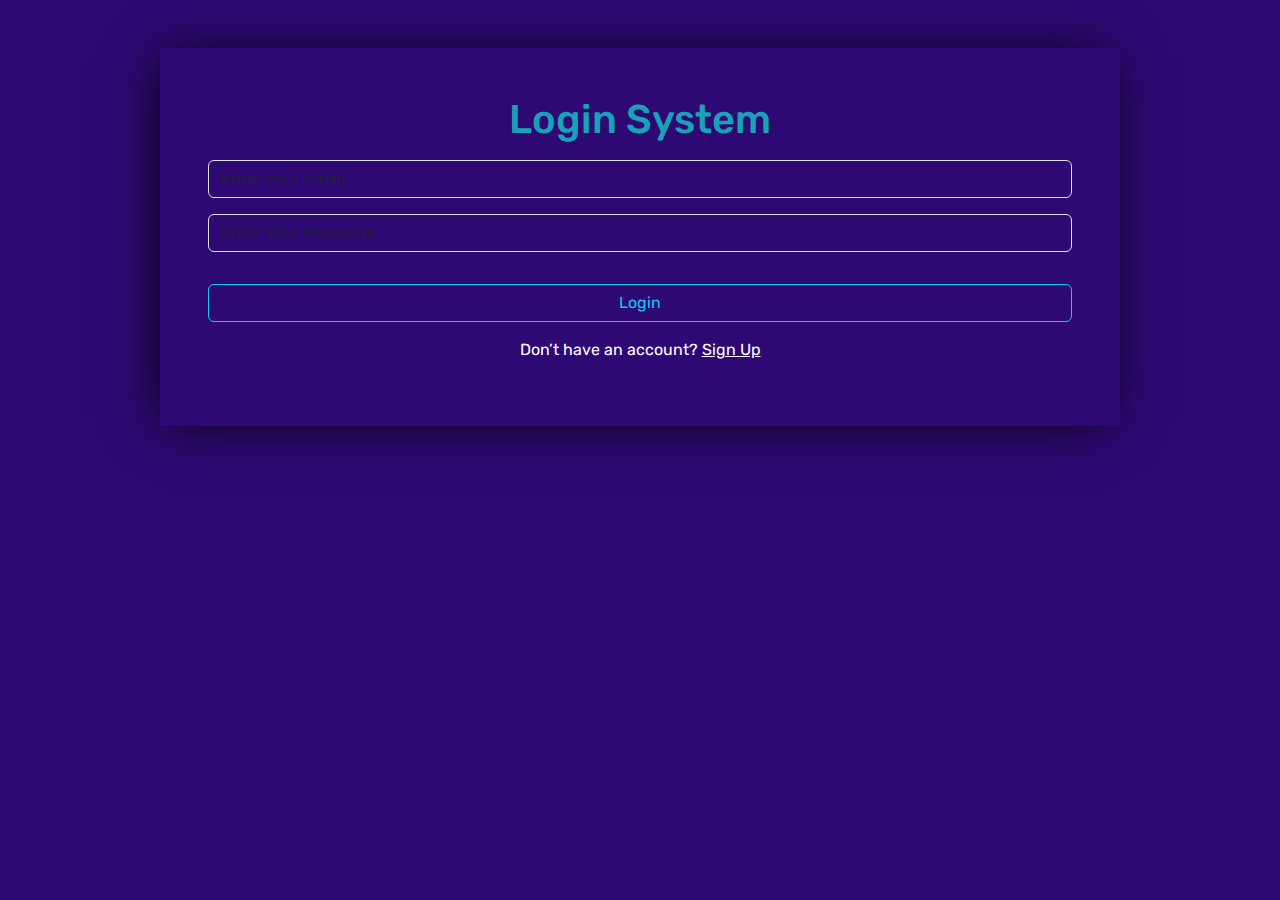
<file: index.html>
<!DOCTYPE html>
<html lang="en">
<head>
    <meta charset="UTF-8">
    <meta name="viewport" content="width=device-width, initial-scale=1.0">
    <title>Login</title>
    <link href="https://fonts.googleapis.com/css2?family=Rubik:wght@300&display=swap" rel="stylesheet">
    <link rel="stylesheet" type="text/css" href="./css/bootstrap.min.css">
    <link rel="stylesheet" type="text/css" href="./css/all.min.css">
    <link rel="stylesheet" href="./css/style.css">
</head>
<body >
    <div class="login my-5 text-center">
        <div class="container w-75 m-auto p-5">
            <h1> Login System </h1>
            <input class="form-control my-3 text-white" id="loginEmail" placeholder="Enter Your Email" type="email">
            <input class="form-control my-3 text-white" id="loginPassword" placeholder="Enter Your Password" type="password"> 
            <p class="text-danger d-none" id="fillMsg"> Fill the input first</p> 
            <p class="text-danger d-none" id="wrongMsg"> Incorrect email or password</p> 
            <button class="btn btn-outline-info w-100 my-3" onclick="logIn()" id="loginBtn">Login</button>
            <p class="text-white"> Don’t have an account? <a href="./signup.html" class="text-white" id="signUp">Sign Up</a></p>
        </div>
    </div>

    <script src="./js/bootstrap.bundle.min.js"> </script>
    <script src="./js/index.js"></script>
</body>
</html>
</file>
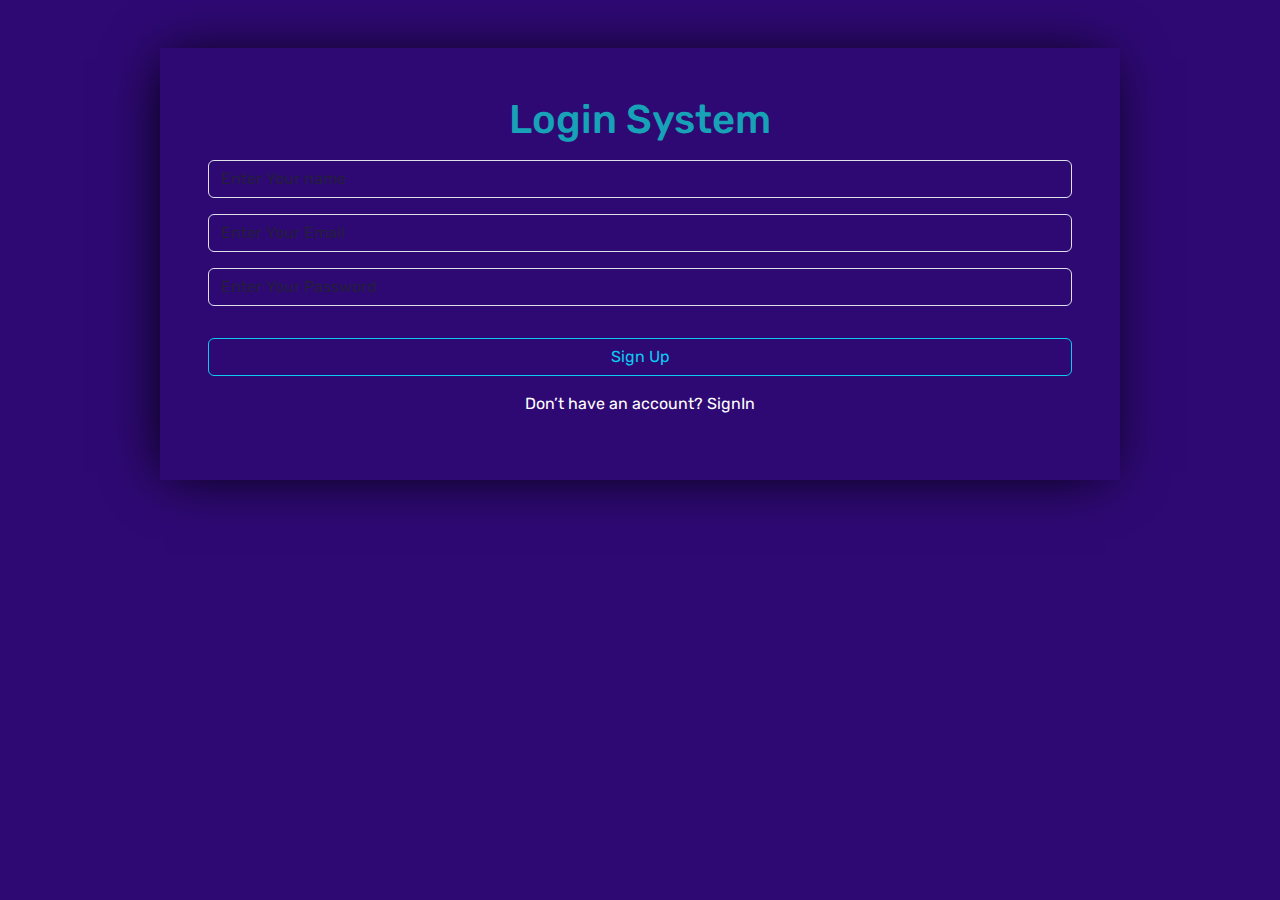
<file: signup.html>
<!DOCTYPE html>
<html lang="en">
<head>
    <meta charset="UTF-8">
    <meta name="viewport" content="width=device-width, initial-scale=1.0">
    <title>Login</title>
    <link href="https://fonts.googleapis.com/css2?family=Rubik:wght@300&display=swap" rel="stylesheet">
    <link rel="stylesheet" type="text/css" href="./css/bootstrap.min.css">
    <link rel="stylesheet" type="text/css" href="./css/all.min.css">
    <link rel="stylesheet" href="./css/style.css">
</head>
<body>
    <div class="login my-5 text-center">
        <div class="container w-75 m-auto p-5">
            <h1> Login System </h1>
            <input class="form-control my-3 text-white" id="userNameInput" placeholder="Enter Your name" type="text">
            <p class="text-danger d-none" id="userNameAlert"> include at least 3 letter </p>

            <input class="form-control my-3 text-white" id="userEmailInput" required placeholder="Enter Your Email" type="email">
            <p class="text-danger d-none" id="userEmailAlert"> name@example.com </p>

            <input class="form-control my-3 text-white" id="userPasswordInput" required placeholder="Enter Your Password" type="password"> 
            <p class="text-danger d-none" id="userPasswordAlert"> you must strength your password, from 5 to 15 characters</p>

            <p class="text-success d-none" id="successMsg"> Success</p> 

            <p class="text-danger d-none" id="accountExist"> this account is exist !</p> 
            <p class="text-danger d-none" id="tryAgainMsg"> signUp failed ! try again</p> 
            <button class="btn btn-outline-info w-100 my-3" onclick="signUpUser()">Sign Up</button>
            <p class="text-white d-block"> Don’t have an account? <a href="./index.html" class="text-white text-decoration-none">SignIn</a></p>
            <a href="./index.html" class="d-none btn btn-outline-success text-white w-25 m-auto" id="signIn">signin</a>
        </div>
    </div>




    <script src="./js/bootstrap.bundle.min.js"> </script>
    <script src="./js/index.js"></script>
    
</body>
</html>
</file>
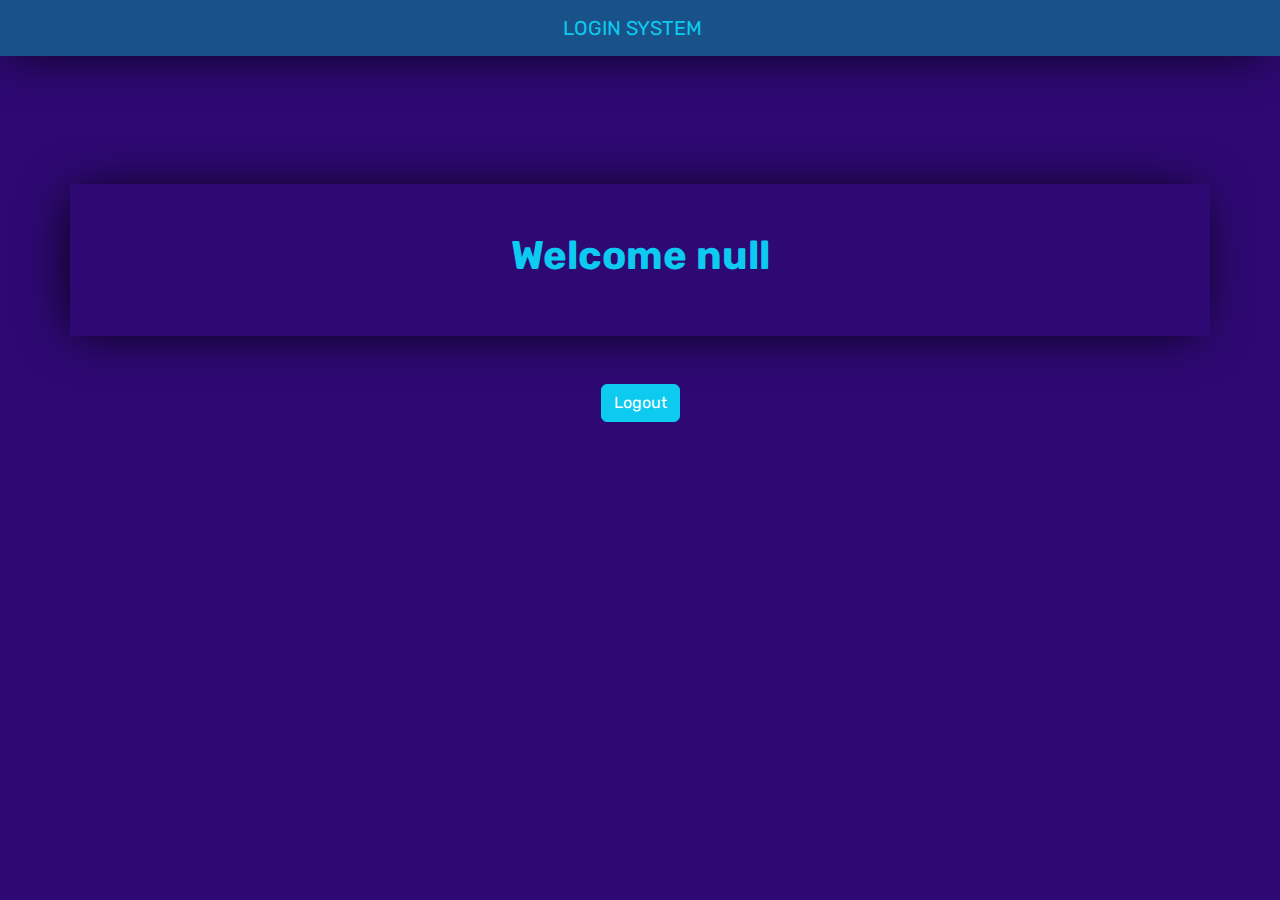
<file: welcome.html>
<!DOCTYPE html>
<html lang="en">

<head>
  <meta charset="UTF-8">
  <meta name="viewport" content="width=device-width, initial-scale=1.0">
  <title>Login</title>
  <link href="https://fonts.googleapis.com/css2?family=Rubik:wght@300&display=swap" rel="stylesheet">
  <link rel="stylesheet" type="text/css" href="./css/bootstrap.min.css">
  <link rel="stylesheet" type="text/css" href="./css/all.min.css">
  <link rel="stylesheet" href="./css/style.css">
</head>

<body onload="displayWelcomeUser()">

  <nav class="navbar navbar-expand-lg d-flex justify-content-center align-items-center">

      <a class="navbar-brand text-info" href="./index.html"> LOGIN SYSTEM </a>
   
  </nav>
  <div id="welcome" class="container my-5 text-center h-100 d-flex align-items-center justify-content-center">
    <div class="group m-auto w-75 p-5" >
      <h1 id="userNameWelcome" class="text-info fw-bold"></h1>
    </div>
  </div>

  <div class="m-auto d-flex justify-content-center align-items-center" id="navbarSupportedContent">
    <a class=" btn btn-info text-white text-center" onclick="logout()">Logout</a>
  </div>

  <script src="./js/bootstrap.bundle.min.js"> </script>
  <script src="./js/index.js"></script>
</body>





</html>
</file>
<file: css/style.css>
*{
    padding: 0;
    margin: 0;
}

body{
    background-color: #2e0974;
    font-family: 'Rubik', sans-serif;
}




h1 {
    color: #17a2b8;
    font-size: 2.5rem;
}

.container{

    box-shadow: -5px 2px 54px -9px rgba(0, 0, 0, 1);
}

.navbar {
    background-color: #185288 !important;
    box-shadow: -5px 2px 54px -9px rgba(0, 0, 0, 1);
  
}


input {
    background-color: transparent !important;
    color: #fff;
    border: 1px solid #ced4da;
    border-radius: 0.25rem;
}

#welcome{
    margin-top: 8rem!important;
}
</file>
